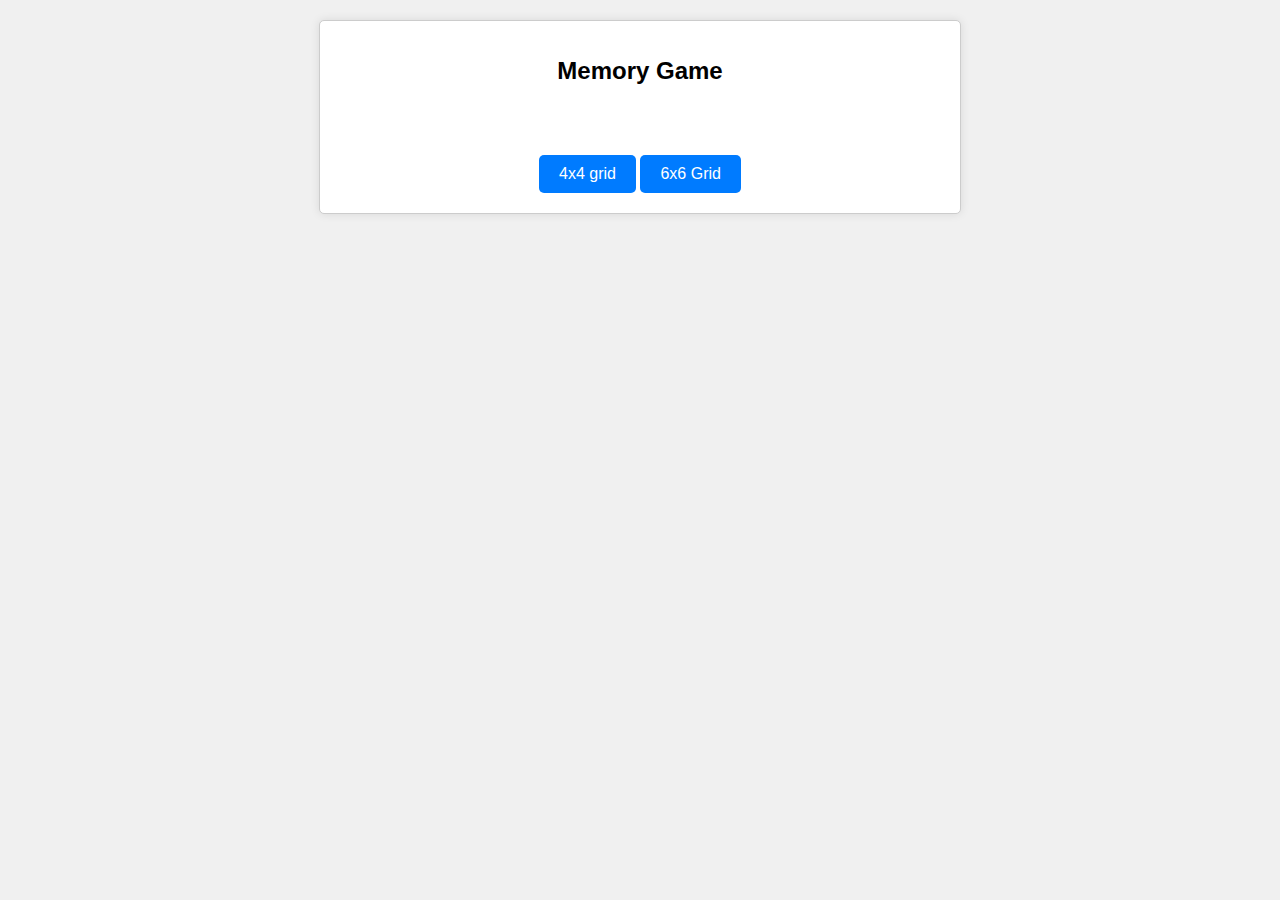
<file: index.html>
<!DOCTYPE html>
<html lang="en">
<head>
  <meta charset="UTF-8" />
  <meta name="viewport" content="width=device-width, initial-scale=1.0" />
  <link rel="stylesheet" href="style.css" />
  <title>Memory Game</title>
</head>
<body>
  <div class="memory-game">
    <h1>Memory Game</h1>
    <div class="game-board" id="game-board"></div>
    <button id="restart-button">4x4 grid</button>
    <button id="6x6-grid" onclick= "startGame1()">6x6 Grid</button>
  </div>
  <script src="script.js"></script>
</body>
</html>
</file>
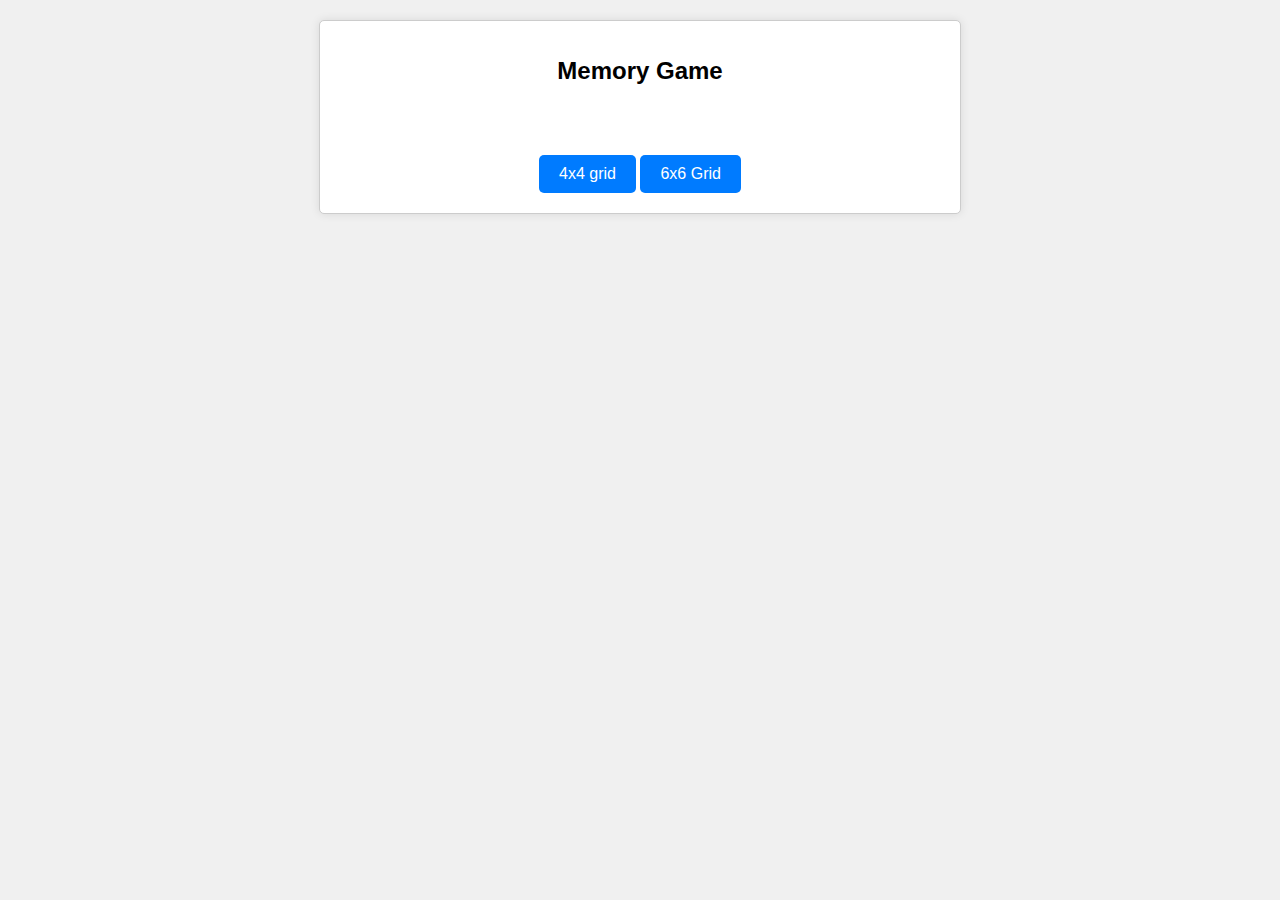
<file: memory.html>
<!DOCTYPE html>
<html lang="en">
<head>
  <meta charset="UTF-8" />
  <meta name="viewport" content="width=device-width, initial-scale=1.0" />
  <link rel="stylesheet" href="memory.css" />
  <title>Memory Game</title>
</head>
<body>
  <div class="memory-game">
    <h1>Memory Game</h1>
    <div class="game-board" id="game-board"></div>
    <button id="restart-button">4x4 grid</button>
    <button id="6x6-grid" onclick= "startGame1()">6x6 Grid</button>
  </div>
  <script src="memory.js"></script>
</body>
</html>
</file>
<file: style.css>
body {
  background-color: #f0f0f0;
  font-family: Arial, sans-serif;
  margin: 0;
  padding: 0;
  text-align: center;
}

.memory-game {
  background-color: #fff;
  border: 1px solid #ccc;
  border-radius: 5px;
  box-shadow: 0 0 10px rgba(0, 0, 0, 0.1);
  margin: 20px auto;
  max-width: 600px;
  width: 80%;
  padding: 20px;
}

h1 {
  font-size: 24px;
  margin-bottom: 20px;
}

.game-board1 {
  display: grid;
  grid-template-columns: repeat(6, 100px);
  gap:1;
  margin: 0px 0px 0px 0px;
}
.game-board {
  display: grid;
  grid-template-columns: repeat(4, 100px);
  gap: 20px;
  margin: 50px 70px 0px 70px;
}
.card {
  width: 100px;
  height: 140px;
  perspective: 1000px;
  cursor: pointer;
  user-select: none;
}

.card-inner {
  width: 94px;
  height: 134px;
  transition: transform 0.5s ease-in-out;
  transform-style: preserve-3d;
  border: #000 3px solid;
  border-radius: 10px;
}

.card.flipped .card-inner {
  transform: rotateY(180deg);
}

.card-face {
  position: absolute;
  width: 100%;
  height: 100%;
  backface-visibility: hidden;
  border-radius: 7.04px;
}
.card-front {
  background-color: #007bff;
  display: flex;
  justify-content: center;
  align-items: center;
  font-size: 20px;
}

.card-back {
  background-color: #efefef;
  color: #007bff;
  transform: rotateY(180deg);
  display: flex;
  justify-content: center;
  align-items: center;
  font-size: 25px;
}

button {
  padding: 10px 20px;
  font-size: 16px;
  background-color: #007bff;
  color: #fff;
  border: none;
  border-radius: 5px;
  cursor: pointer;
  margin-top: 20px;
}
</file>
<file: memory.css>
body {
  background-color: #f0f0f0;
  font-family: Arial, sans-serif;
  margin: 0;
  padding: 0;
  text-align: center;
}

.memory-game {
  background-color: #fff;
  border: 1px solid #ccc;
  border-radius: 5px;
  box-shadow: 0 0 10px rgba(0, 0, 0, 0.1);
  margin: 20px auto;
  max-width: 600px;
  width: 80%;
  padding: 20px;
}

h1 {
  font-size: 24px;
  margin-bottom: 20px;
}

.game-board1 {
  display: grid;
  grid-template-columns: repeat(6, 100px);
  gap:1;
  margin: 0px 0px 0px 0px;
}
.game-board {
  display: grid;
  grid-template-columns: repeat(4, 100px);
  gap: 20px;
  margin: 50px 70px 0px 70px;
}
.card {
  width: 100px;
  height: 140px;
  perspective: 1000px;
  cursor: pointer;
  user-select: none;
}

.card-inner {
  width: 94px;
  height: 134px;
  transition: transform 0.5s ease-in-out;
  transform-style: preserve-3d;
  border: #000 3px solid;
  border-radius: 10px;
}

.card.flipped .card-inner {
  transform: rotateY(180deg);
}

.card-face {
  position: absolute;
  width: 100%;
  height: 100%;
  backface-visibility: hidden;
  border-radius: 7.04px;
}
.card-front {
  background-color: #007bff;
  display: flex;
  justify-content: center;
  align-items: center;
  font-size: 20px;
}

.card-back {
  background-color: #efefef;
  color: #007bff;
  transform: rotateY(180deg);
  display: flex;
  justify-content: center;
  align-items: center;
  font-size: 25px;
}

button {
  padding: 10px 20px;
  font-size: 16px;
  background-color: #007bff;
  color: #fff;
  border: none;
  border-radius: 5px;
  cursor: pointer;
  margin-top: 20px;
}
</file>
